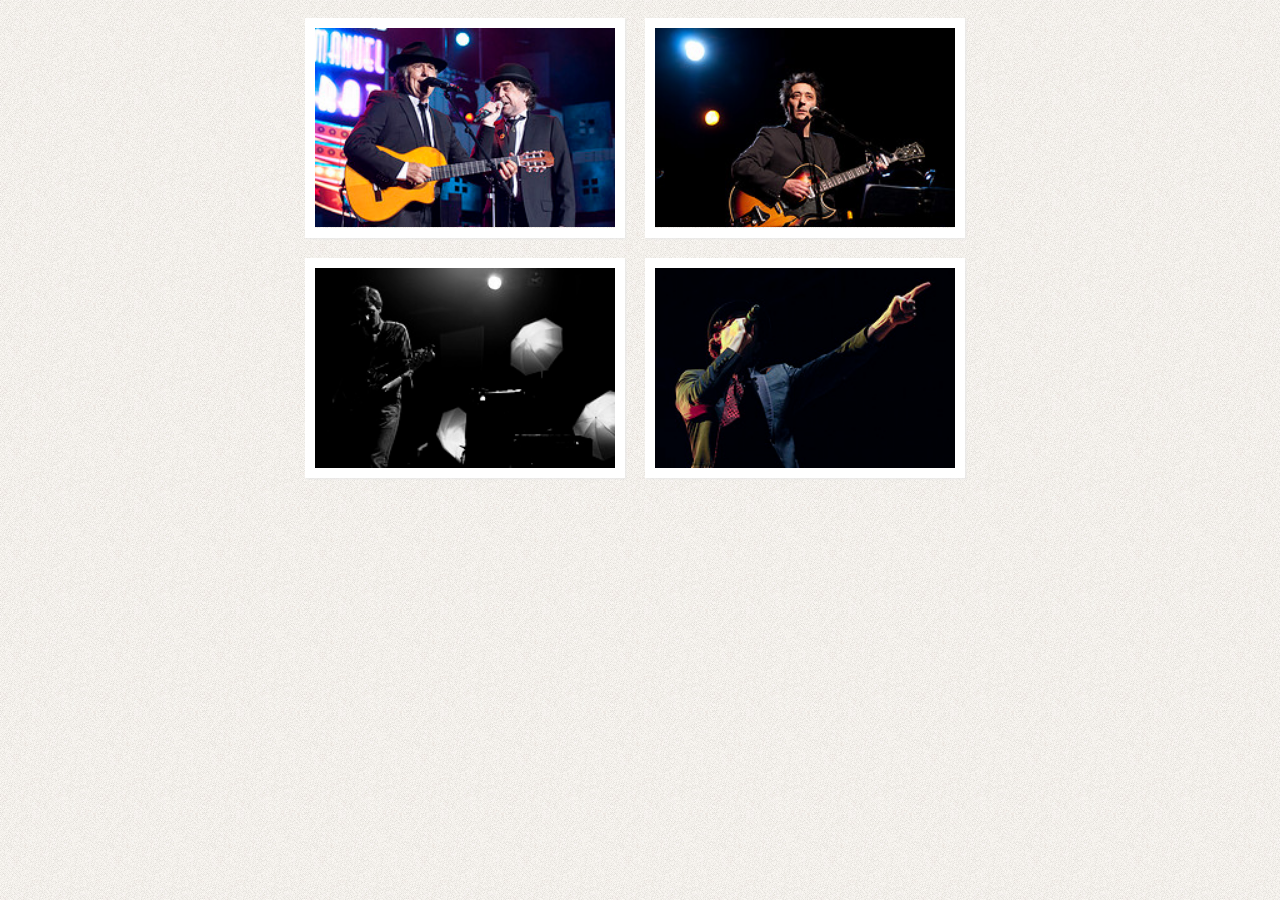
<file: Challenge 1/index.html>
<!DOCTYPE HTML PUBLIC "-//W3C//DTD HTML 4.01//EN"
    "http://www.w3.org/TR/html4/strict.dtd">
<html lang="es">
    <head>
        <meta http-equiv="Content-Type" content="text/html; charset=UTF-8">
        <title>Ejercicio final - CSS 3</title>
        <link href="http://fonts.googleapis.com/css?family=Oswald" rel="stylesheet" type="text/css">
        <link rel="stylesheet" type="text/css" href="css/main.css">
    </head>
    <body>
        <div class="main">
            <div class="view view-first">
                <img src="img/img01.jpg">
                <div class="mask">
                    <h2 class="textoH" id="textH">Sabina y Serrat</h2>
                    <p class="textoB">Lorem ipsum dolor sit amet, consectetur adipisicing elit, sed do eiusmod tempor incididunt ut labore et dolore magna aliqua.</p>
                    <a href="#" class="info" id="textB">Read More</a>
                </div>
            </div>
            <div class="view view-first">
                <img src="img/img02.jpg" class="hamin">
                <div class="mask">
                    <h2 class="textoH" id="textH">Rafael Berrio</h2>
                    <p class="textoB">Lorem ipsum dolor sit amet, consectetur adipisicing elit, sed do eiusmod tempor incididunt ut labore et dolore magna aliqua.</p>
                    <a href="#" class="info" id="textB">Read More</a>
                </div>
            </div>
            <div class="view view-first">
                <img src="img/img03.jpg">
                <div class="mask">
                    <h2 class="textoH">McEnroe</h2>
                    <p class="textoB">Lorem ipsum dolor sit amet, consectetur adipisicing elit, sed do eiusmod tempor incididunt ut labore et dolore magna aliqua.</p>
                    <a href="#" class="info" id="textB">Read More</a>
                </div>
            </div>
            <div class="view view-first">
                <img src="img/img04.jpg">
                <div class="mask">
                    <h2 class="textoH">Maxïmo Park</h2>
                    <p class="textoB">Lorem ipsum dolor sit amet, consectetur adipisicing elit, sed do eiusmod tempor incididunt ut labore et dolore magna aliqua.</p>
                    <a href="#" class="info" id="textB">Read More</a>
                </div>
            </div>
        </div>
    </body>
</html>
</file>
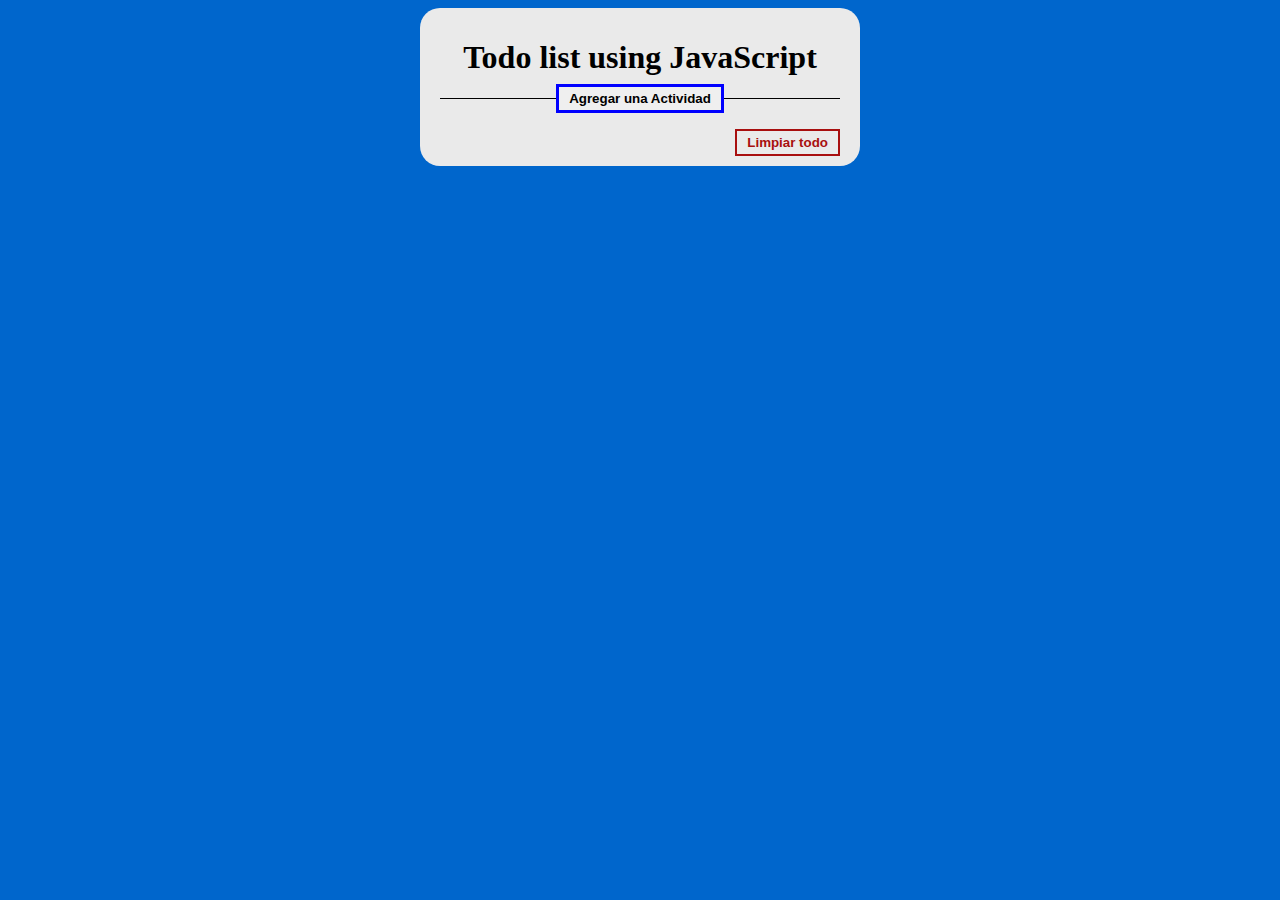
<file: Challenge 3 todo list Haminton/index.html>
<!DOCTYPE html>
<html lang="es">
<head>
  <meta charset="UTF-8">
  <meta name="viewport" content="width=device-width, initial-scale=1.0">
  <title>Lista de Actividades</title>
  <link rel="stylesheet" href="estilos3.css">
</head>
<body>
  <div class="container">
    <div class="header">
      <h1 class="titulo">Todo list using JavaScript</h1>
    </div>
    <button id="boton-agregar" class="boton-agregar">Agregar una Actividad</button>
    <ul class="lista-tareas">
    </ul>
    <button class="boton-limpiar">Limpiar todo</button>
  </div>
  <script src="main.js"></script>
</body>
</html>
</file>
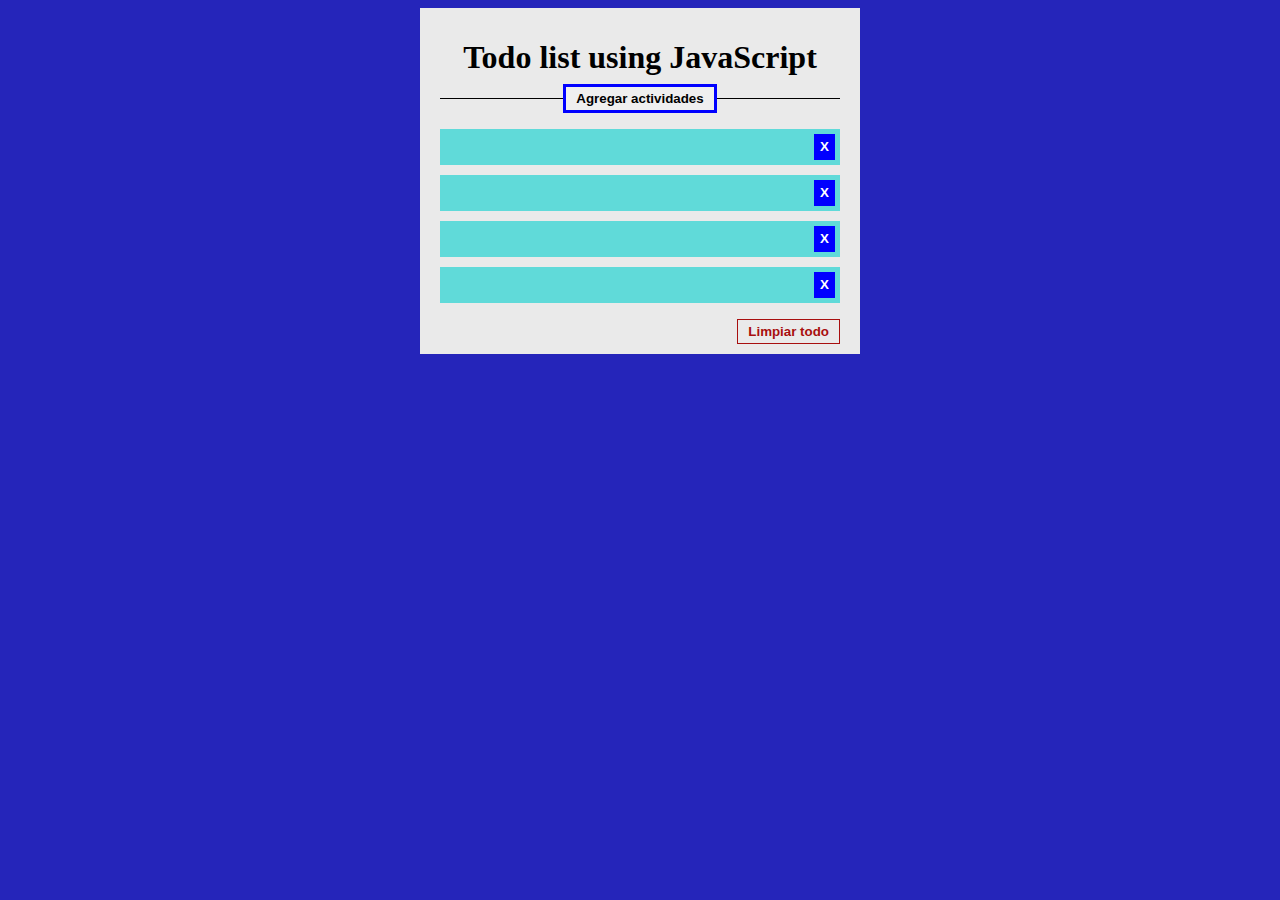
<file: Challenge 2 Formulario/Challenge 3 todo list/index.html>
<!DOCTYPE html>
<html lang="es">
<head>

	<meta charset="utf-8">
	<title>Lista de tareas</title>
	<link rel="stylesheet" href="estilos2.css">
</head>
<body>
	<div class="container">
		<div class="header">
			<h1 class="titulo">Todo list using JavaScript</h1>
		</div>
		<button class="boton-agregar">Agregar actividades</button>
		<ul class="lista-tareas">
			<li>
				<input type="text" class="input-tarea">
				<button class="boton-eliminar">X</button>
			</li>
			<li>
				<input type="text" class="input-tarea">
				<button class="boton-eliminar">X</button>
			</li>
			<li>
				<input type="text" class="input-tarea">
				<button class="boton-eliminar">X</button>
			</li>
			<li>
				<input type="text" class="input-tarea">
				<button class="boton-eliminar">X</button>
			</li>
		</ul>
		<button class="boton-limpiar">Limpiar todo</button>
	</div>
	<script src="main.js"></script>
</body>
</html>
</file>
<file: Challenge 1/css/main.css>
body {
    background: #f9f9f9 url(../img/white_texture.jpg) repeat top left;
    color: #333;
    font-family: 'Oswald', Arial, sans-serif;
    font-size: 13px;
}

.main {
    width: 690px;
    margin: 0 auto;
    overflow: hidden;
}

.view {
   width: 300px;
   height: 200px;
   margin: 10px;
   float: left;
   border: 10px solid #fff;
   overflow: hidden;
   transition: 1.5s ease;
   position: relative;
   text-align: center;
   box-shadow: 1px 1px 2px #e6e6e6;
   cursor: pointer;
}
.view .mask {
   width: 300px;
   height: 200px;
   position: absolute;
   overflow: hidden;
   top: 0;
   left: 0;
   opacity: 0;
   transition:  9s ease;
   background-color: rgba(219,127,8, 0.7);
  
}


.view img {
   display: block;
   position: relative;
   width: 300px;
   transition: all 500ms ease;
}


.view h2 {
   text-transform: uppercase;
   color: #fff;
   text-align: center;
   position: relative;
   font-size: 17px;
   padding: 10px;
   background: rgba(0, 0, 0, 0.8);
   margin: 20px 0 0 0;
}
.view p {
   font-family: Georgia, serif;
   font-style: italic;
   font-size: 12px;
   position: relative;
   color: #fff;
   padding: 10px;
   text-align: center;
}
.view a.info {
   display: inline-block;
   text-decoration: none;
   padding: 0px 14px;
   background: #000;
   color: #fff;
   opacity: 0;
   transition:  11s ease-in-out;
   text-transform: uppercase;
   box-shadow: 0 0 1px #000;
}


/* ANIMACIONES Y TRANSICIONES */

.view:hover{
   transform: scale(1.6);
   cursor: pointer;
}

.mask:hover {
  opacity: 1;
  
}

.textoH {
    position: relative;
  top: -100%;
}
.view:hover .textoH {
    top: 0;
   transition: all 2s;
}

.textoB {
   position: relative;
  bottom: -100%;
}

.view:hover .textoB {
  bottom: 0;
   transition: all 2s;
}

/* ----------*/
.view:hover #textH {
    padding: 0px;
    margin: 40px 0 0 0;
}

.view:hover #textB{
   box-shadow: 0 0 5px #000;
   transform: scale(1.3);
   opacity: 1;
</file>
<file: Challenge 3 todo list Haminton/estilos3.css>
body {
  background: rgb(0, 102, 204);
}

.container {
  background: #eaeaea;
  max-width: 400px;
  margin: auto;
  padding: 10px 20px;
  border-radius: 20px;
}

.header {
  border-bottom: 1px solid black;
}

.titulo {
  text-align: center;
}

.boton-agregar {
  display: block;
  margin: auto;
  margin-top: -15px;
  padding: 4px 10px;
  font-weight: bold;
  border: 3px solid blue;
}

.boton-agregar:hover {
  background: rgb(110, 214, 100);
}

.lista-tareas {
  list-style: none;
  padding: 0;
}

.lista-tareas li {
  margin: 10px 0;
  background: rgb(95.75, 218.25, 217.23);
  padding: 10px;
  display: flex;
  justify-content: space-between;
}

.lista-tareas li:hover {
  background: rgb(59, 255, 106.78);
}

.boton-eliminar {
  background: blue;
  color: white;
  font-weight: bold;
  border: none;
}

.boton-eliminar:hover {
  background: rgb(168, 15, 15);
}

.input-tarea {
  border: none;
  background: rgb(95.75, 218.25, 217.23);
  padding: 4px;
  width: 100%;
  outline: none;
  text-transform: capitalize;
  font-size: 16px;
}

.input-tarea:focus {
  background: rgb(95.75, 218.25, 217.23);
}

.boton-limpiar {
  display: block;
  margin: auto;
  margin-right: 0;
  padding: 4px 10px;
  font-weight: bold;
  color: rgb(168, 15, 15);
  border: 2px solid rgb(168, 15, 15);
  background: #eaeaea;
}

.boton-limpiar:hover {
  color: #eaeaea;
  background: rgb(168, 15, 15);
}
</file>
<file: Challenge 2 Formulario/Challenge 3 todo list/estilos2.css>
body {
	background: rgb(37.188, 37.188, 185.94);
}

.container {
	background: #eaeaea;
	max-width: 400px;
	margin: auto;
	padding: 10px 20px;
}

.header {
	border-bottom: 1px solid black;
}

.titulo {
	text-align: center;
}

.boton-agregar {
	display: block;
	margin: auto;
	margin-top: -15px;
	padding: 4px 10px;
	font-weight: bold;
	border: 3px solid blue;
}

.boton-agregar:hover {
	background: rgb(110, 214, 100);
}

.lista-tareas {
	list-style: none;
	padding: 0;
}

.lista-tareas li {
	margin: 10px 0;
	background: rgb(95.75, 218.25, 217.23);
	padding: 5px;
	display: flex;
	justify-content: space-between; 
}

.lista-tareas li:hover {
	background: rgb(59, 255, 106.78);
}

.boton-eliminar {
	background: blue;
	color: white;
	font-weight: bold;
	border: none;
}

.boton-eliminar:hover {
	background: rgb(168, 15, 15);
}

.input-tarea {
	border: none;
	background: rgb(95.75, 218.25, 217.23);
	padding: 4px;
	width: 100%;
	outline: none;
	text-transform: capitalize;
	font-size: 16px;
}

.input-tarea:focus {
	background: rgb(95.75, 218.25, 217.23);
}

.boton-limpiar {
	display: block;
	margin: auto;
	margin-right: 0;
	padding: 4px 10px;
	font-weight: bold;
	color: rgb(168, 15, 15);
	border: 1px solid rgb(168, 15, 15);
	background: #eaeaea;
}

.boton-limpiar:hover {
	color: #eaeaea;
	background: rgb(168, 15, 15);
}
</file>
